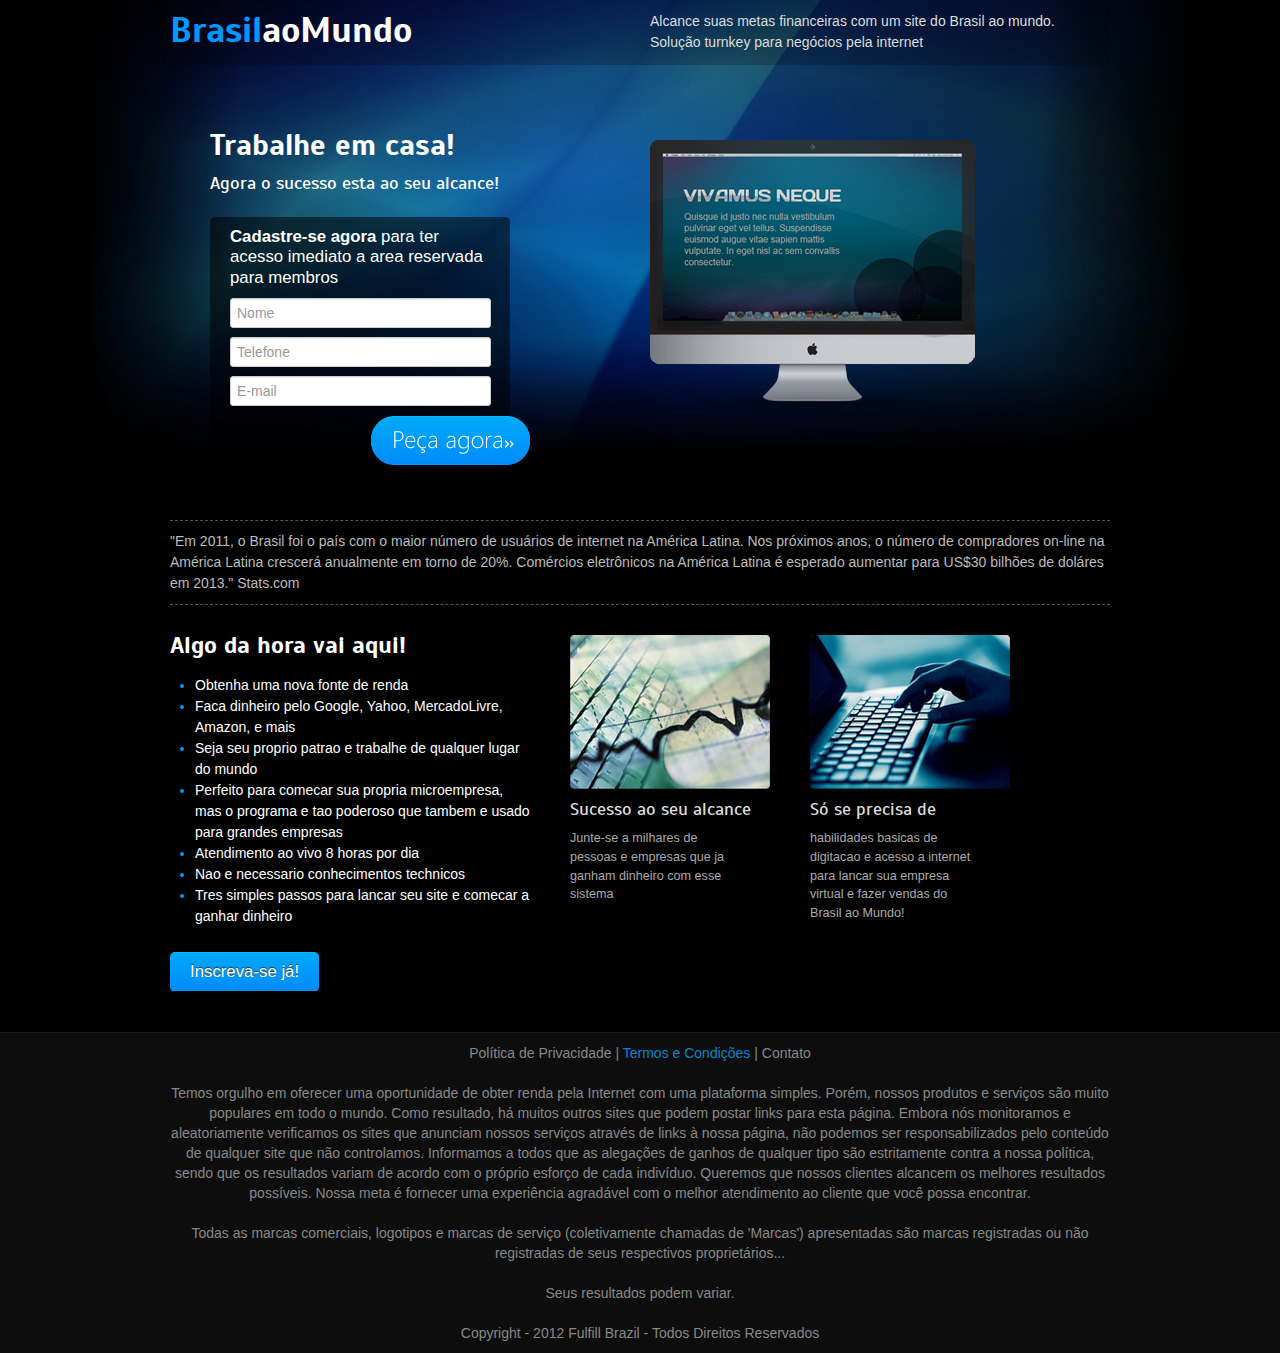
<file: index.html>
<!DOCTYPE html>
<html lang="pt-BR">
   <head>
      <meta http-equiv="Content-Type" content="text/html;charset=UTF-8" />
      <title>Brasil ao Mundo</title>
      <meta name="viewport" content="width=device-width">
      <link rel="stylesheet" type="text/css" href="css/reset.css"/>
      <link rel="stylesheet" type="text/css" href="css/bootstrap.css"/>
      <link rel="stylesheet" href="css/style.css">
      
      <!-- Le HTML5 shim, for IE6-8 support of HTML5 elements -->
      <!--[if lt IE 9]>
         <script src="http://html5shim.googlecode.com/svn/trunk/html5.js"></script>
      <![endif]-->
   </head>
   <body>
      <div class="container">
         <div class="row semitransBlack20" id="header">
            <div class="span6" id="headerLeft"><h1>Brasil<span>aoMundo</span></h1></div>
            <div class="span6" id="headerRight"><p>Alcance suas metas financeiras com um site do Brasil ao mundo.<br/>Solução turnkey para negócios pela internet</p></div>
         </div>
         
         <div class="row" id="billboard">
            <div class="span4" id="billboardLeft">
               <h2>Trabalhe em casa!</h2>
               <p>Agora o sucesso esta ao seu alcance!</p>
               <div class="semitransBlack50">
                  <p><strong>Cadastre-se agora</strong> para ter acesso imediato a area reservada para membros</p>
                  <form>
                     <input type="text" name="nome" placeholder="Nome"/>
                     <input type="text" name="telefone" placeholder="Telefone"/>
                     <input type="text" name="email" placeholder="E-mail"/>
                  </form>
                  <a href="#"><img src="img/button-go.png" alt="Cadastre-se Ja"/></a>
               </div>
            </div>
            <div class="span6 offset1" id="billboardRight">
               <img src="img/computer-icon.png" alt="Cadastre-se Agora"/>
            </div>
         </div>
         
         <div class="row">
            <div class="span12 slilderRule">
               <p>"Em 2011, o Brasil foi o país com o maior número de usuários de internet na América Latina. Nos próximos anos, o número de compradores on-line na América Latina crescerá anualmente em torno de 20%. Comércios eletrônicos na América Latina é esperado aumentar para US$30 bilhões de doláres em 2013." Stats.com</p>
            </div>
         </div>
         
         <div class="row" id="content">
            <div class="span5">
               <h3>Algo da hora vai aqui!</h3>
               <ul class="listBlue">
                  <li><span>Obtenha uma nova fonte de renda</span></li>
                  <li><span>Faca dinheiro pelo Google, Yahoo, MercadoLivre, Amazon, e mais</span></li>
                  <li><span>Seja seu proprio patrao e trabalhe de qualquer lugar do mundo</span></li>
                  <li><span>Perfeito para comecar sua propria microempresa, mas o programa e tao poderoso que tambem e usado para grandes empresas</span></li>
                  <li><span>Atendimento ao vivo 8 horas por dia</span></li>
                  <li><span>Nao e necessario conhecimentos technicos</span></li>
                  <li><span>Tres simples passos para lancar seu site e comecar a ganhar dinheiro</span></li>
               </ul>
               
               <a href="#" class="buttonBlue">Inscreva-se já!</a>
            </div>
            
            <div class="span3 miniThumbnail">
               <img src="img/thumbnail01.jpg" alt="Brasil ao Mundo"/>
               <h4>Sucesso ao seu alcance</h4>
               <p>Junte-se a milhares de pessoas e empresas que ja ganham dinheiro com esse sistema</p>
            </div>
            
            <div class="span3 miniThumbnail">
               <img src="img/thumbnail02.jpg" alt="Brasil ao Mundo"/>
               <h4>Só se precisa de</h4>
               <p>habilidades basicas de digitacao e acesso a internet para lancar sua empresa virtual e fazer vendas do Brasil ao Mundo!</p>
            </div>
         </div>
         
      </div>
      
      <div id="footer">
         <div class="container">
            <div class="row">
               <div class="span12 centerAlign">
                  <p>Política de Privacidade | <a href="#" id="launcherAnchor">Termos e Condições</a> | Contato</p>
                  <p>Temos orgulho em oferecer uma oportunidade de obter renda pela Internet com uma plataforma simples. Porém, nossos produtos e serviços são muito populares em todo o mundo. Como resultado, há muitos outros sites que podem postar links para esta página. Embora nós monitoramos e aleatoriamente verificamos os sites que anunciam nossos serviços através de links à nossa página, não podemos ser responsabilizados pelo conteúdo de qualquer site que não controlamos. Informamos a todos que as alegações de ganhos de qualquer tipo são estritamente contra a nossa política, sendo que os resultados variam de acordo com o próprio esforço de cada indivíduo. Queremos que nossos clientes alcancem os melhores resultados possíveis. Nossa meta é fornecer uma experiência agradável com o melhor atendimento ao cliente que você possa encontrar.</p>
                  <p>Todas as marcas comerciais, logotipos e marcas de serviço (coletivamente chamadas de 'Marcas') apresentadas são marcas registradas ou não registradas de seus respectivos proprietários...</p>
                  <p>Seus resultados podem variar.</p>
                  <p>Copyright - 2012 Fulfill Brazil - Todos Direitos Reservados</p>
               </div>
            </div>
         </div>
      </div>
      
      <script src="js/jquery.min.js"></script>
      <script>
         // ---------------------------------------------------
         // 
         // ---------------------------------------------------
         function createLauncher(url) {
            var launcher = document.createElement("div");
            var shell    = document.createElement("div");
            var frame    = document.createElement("iframe");
            var closer   = document.createElement("p")
            
            launcher.className = "launcherBackground";
            frame.src = url;
            closer.innerText = "FECHAR";
            
            shell.appendChild(frame);
            shell.appendChild(closer);
            launcher.appendChild(shell);
            
            return launcher;
         }
         
         // ---------------------------------------------------
         // 
         // ---------------------------------------------------
         function setCookie(key, val, daysToExp) {
            if (typeof daysToExp == "undefined")
               daysToExp = 30;
            
            var date = new Date();
            date.setDate(date.getDate() + daysToExp);
            var exp = date.toGMTString();

            document.cookie = (key + "=" + val + ";expires=" + exp);
         }
         
         // ---------------------------------------------------
         // 
         // ---------------------------------------------------
         function deleteCookie(key) {
            return setCookie(key, "", -1);
         }

         // ---------------------------------------------------
         // 
         // ---------------------------------------------------
         function getCookie(key) {
            if (typeof document.cookie == "undefined")
               return false;

            var cookie = document.cookie.split(";");
            for (var i = 0, len = cookie.length; i < len; i++) {
               if (cookie[i].indexOf(key) == 0 || cookie[i].indexOf(key) == 1) {
                  var c = cookie[i].split("=");
                  return c[1];
               }
            }
            
            return false;
         }
         
         // ---------------------------------------------------
         // 
         // ---------------------------------------------------
         function assignPage() {
            var pages = ["one", "two", "three", "four"];
            var choice = parseInt(Math.random() * pages.length);
            return pages[choice];
         }

         // ---------------------------------------------------
         // Main
         // ---------------------------------------------------
         (function(){
            $("#launcherAnchor").live("click", function(){
               $(".launcherBackground").remove();
               $("body").append(createLauncher("termos-condicoes.html"));
               return false;
            });
            
            $(".launcherBackground p").live("click", function(){
               $(".launcherBackground").remove();
               return false;
            });
            
            // Assign a page if one not assigned
            if (!getCookie("__pa"))
               setCookie("__pa", assignPage());
         })();
      </script>
   </body>
</html>
</file>
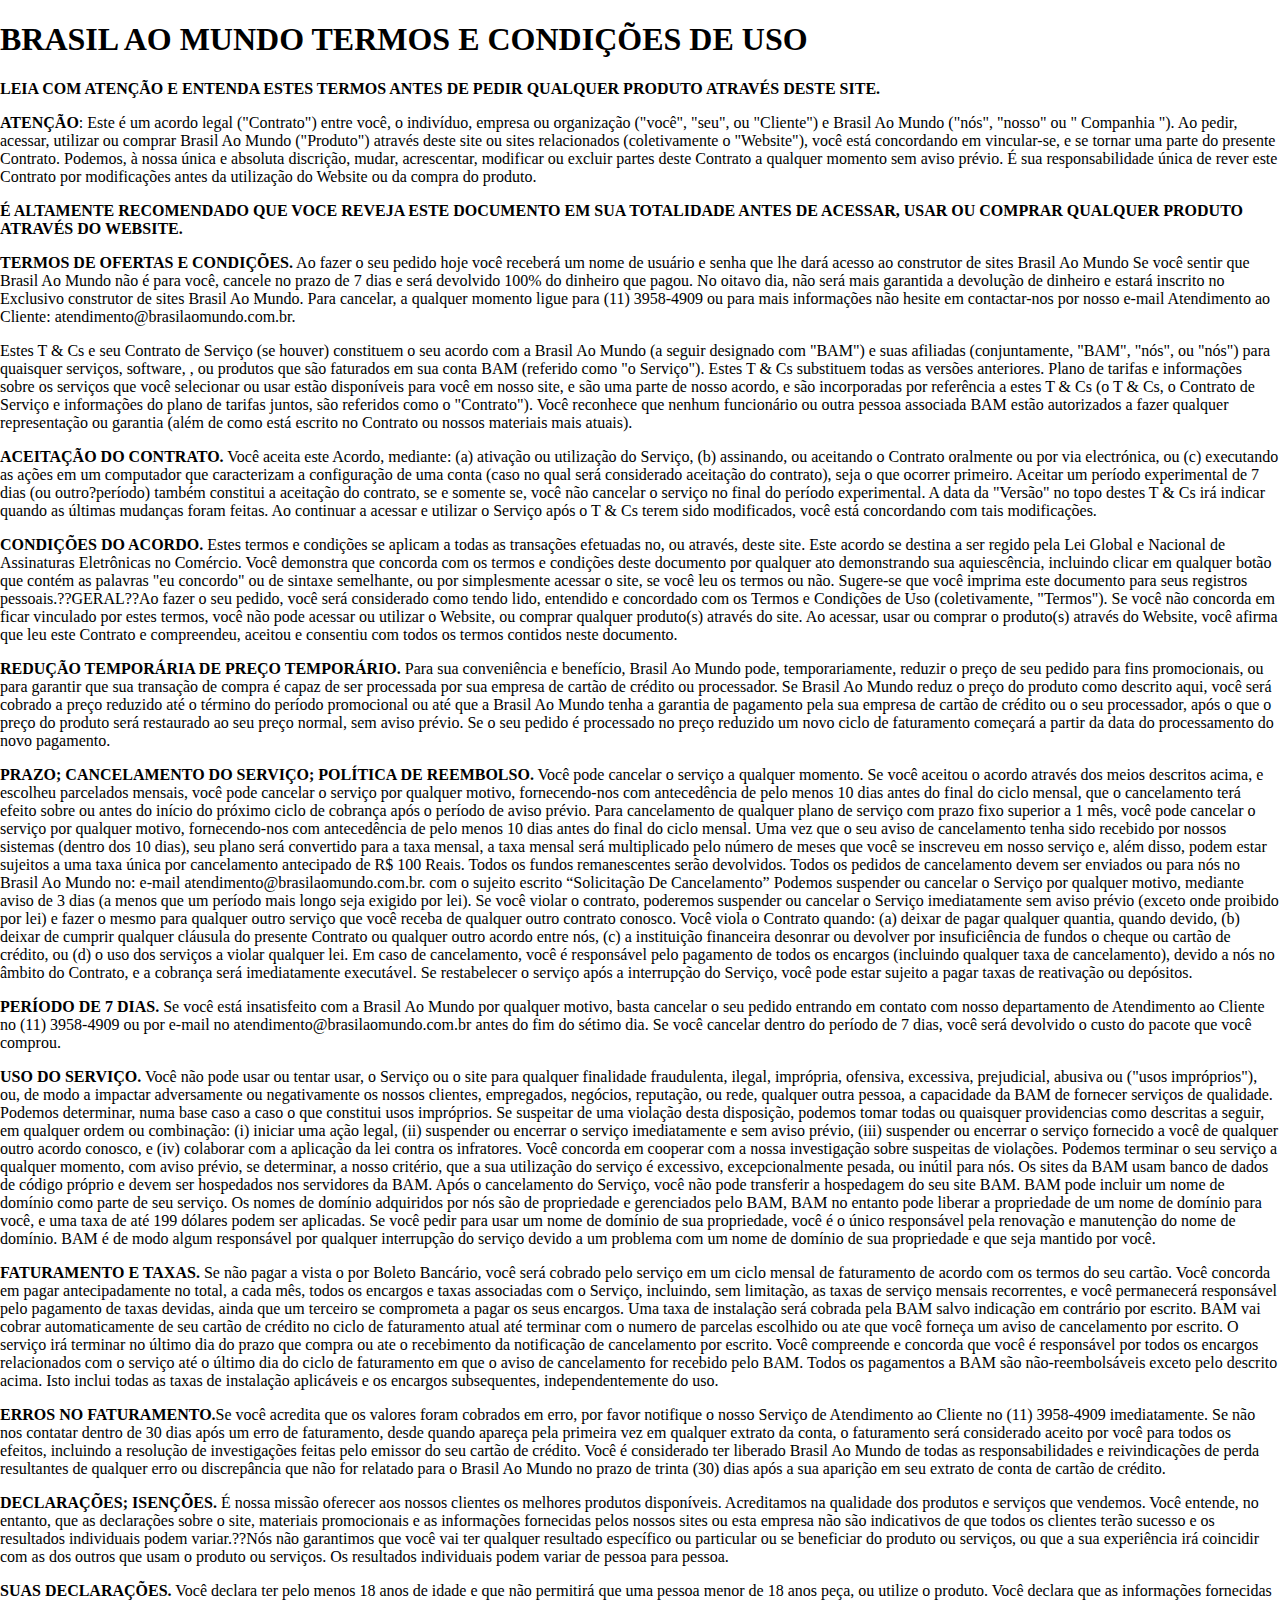
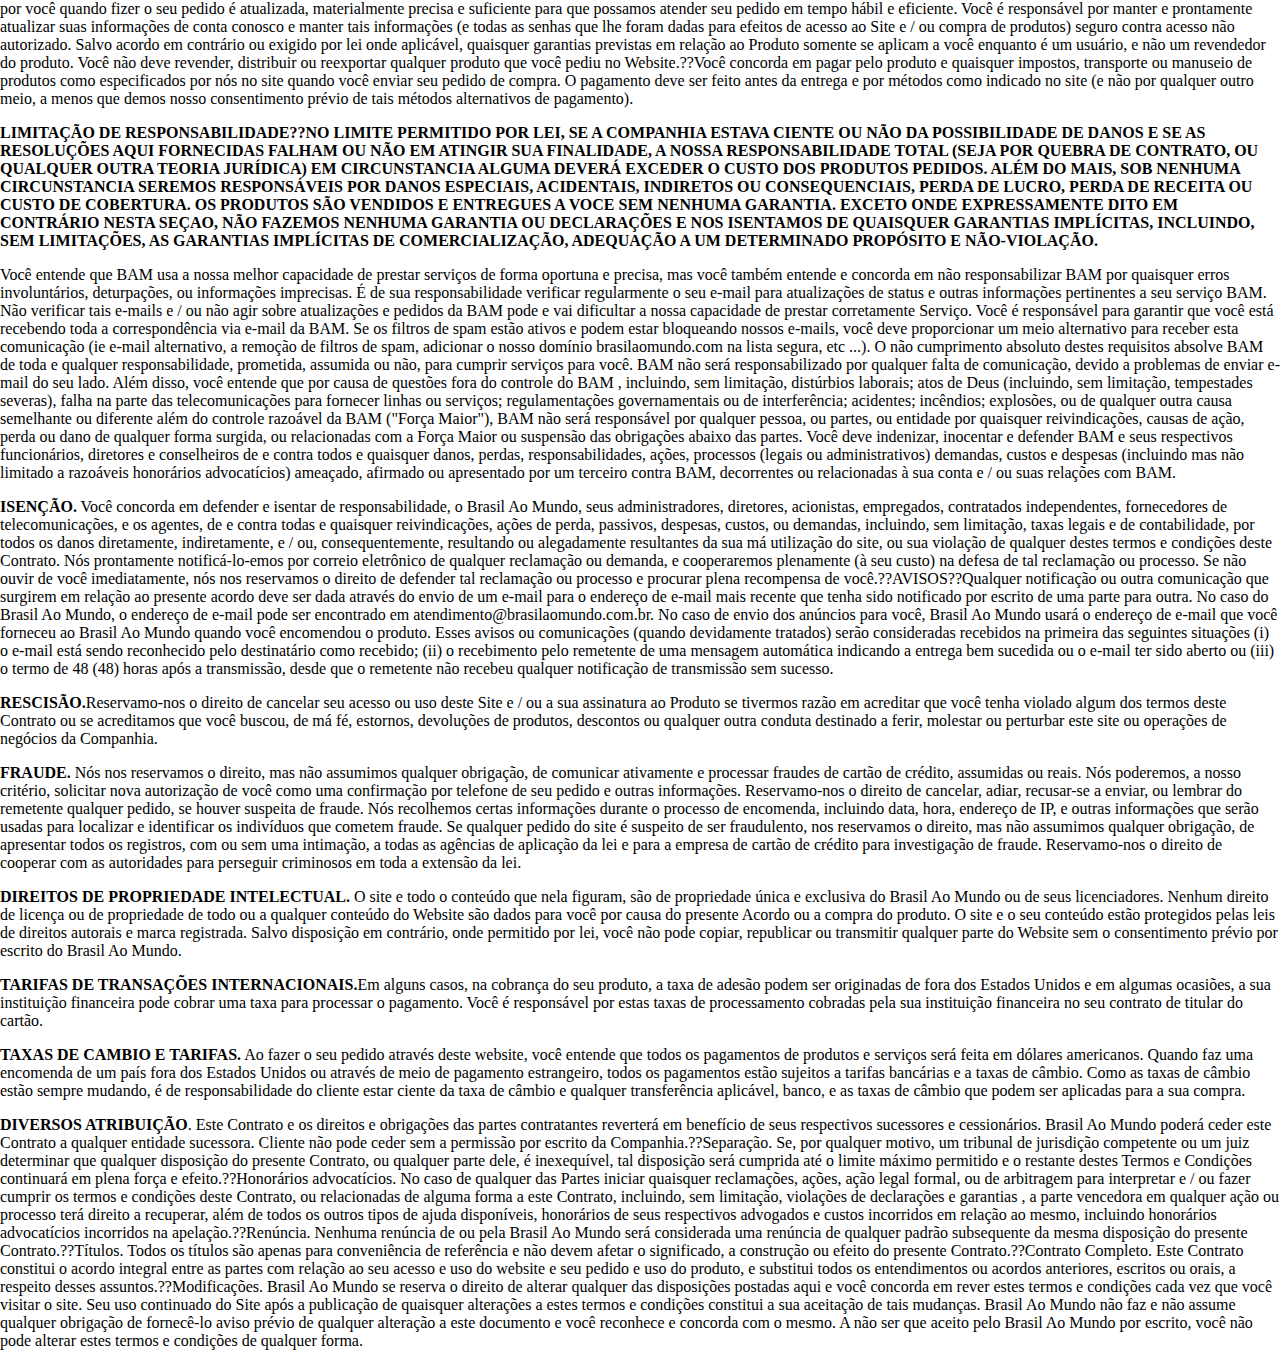
<file: termos-condicoes.html>
<!DOCTYPE html>
<html lang="pt-BR">
   <head>
      <meta http-equiv="Content-Type" content="text/html;charset=UTF-8" />
      <title>Termos e Condicoes</title>
      <style>
         body { margin: 0; padding: 0; background: #fff; }
      </style>
   </head>
<body>
   <h1>BRASIL AO MUNDO TERMOS E CONDIÇÕES DE USO</h1>
   <p><strong>LEIA COM ATENÇÃO E ENTENDA ESTES TERMOS ANTES DE PEDIR QUALQUER PRODUTO ATRAVÉS DESTE SITE.</strong></p>
   <p><strong>ATENÇÃO</strong>: Este é um acordo legal ("Contrato") entre você, o indivíduo, empresa ou organização ("você", "seu", ou "Cliente") e Brasil Ao Mundo ("nós", "nosso" ou " Companhia "). Ao pedir, acessar, utilizar ou comprar Brasil Ao Mundo ("Produto") através deste site ou sites relacionados (coletivamente o "Website"), você está concordando em vincular-se, e  se tornar uma parte do presente Contrato.  Podemos, à nossa única e absoluta discrição, mudar, acrescentar, modificar ou excluir partes deste Contrato a qualquer momento sem aviso prévio. É sua responsabilidade única de rever este Contrato por modificações antes da utilização do Website ou da compra do produto.</p>
   <p><strong>É ALTAMENTE RECOMENDADO QUE VOCE REVEJA ESTE DOCUMENTO EM SUA TOTALIDADE ANTES DE ACESSAR, USAR OU COMPRAR QUALQUER PRODUTO ATRAVÉS DO WEBSITE.</strong></p>
   <p><strong>TERMOS DE OFERTAS E CONDIÇÕES.</strong> Ao fazer o seu pedido hoje você receberá um nome de usuário e senha que lhe dará acesso ao  construtor de sites Brasil Ao Mundo Se você sentir que Brasil Ao Mundo não é para você, cancele no prazo de 7 dias e será devolvido 100% do dinheiro que pagou. No oitavo dia, não será mais garantida a devolução de dinheiro e estará inscrito no Exclusivo construtor de sites Brasil Ao Mundo. Para cancelar, a qualquer momento ligue para (11) 3958-4909 ou para mais informações não hesite em contactar-nos por nosso e-mail Atendimento ao Cliente: atendimento@brasilaomundo.com.br.</p>
   <p>Estes T &amp; Cs e seu Contrato de Serviço (se houver) constituem o seu acordo com a Brasil Ao Mundo (a seguir designado com  "BAM") e suas afiliadas (conjuntamente, "BAM", "nós", ou "nós") para quaisquer serviços, software, , ou produtos que são faturados em sua conta BAM (referido como "o Serviço"). Estes T &amp; Cs substituem todas as versões anteriores. Plano de tarifas e informações sobre os serviços que você selecionar ou usar estão disponíveis para você em nosso site, e são uma parte de nosso acordo, e são incorporadas por referência a estes T &amp; Cs (o T &amp; Cs, o Contrato de Serviço e informações do plano de tarifas juntos, são referidos como o "Contrato"). Você reconhece que nenhum funcionário ou outra pessoa associada BAM estão autorizados a fazer qualquer representação ou garantia (além de como está escrito no Contrato ou nossos materiais mais atuais).</p>
   <p><strong>ACEITAÇÃO DO CONTRATO.</strong> Você aceita este Acordo, mediante: (a) ativação ou utilização do Serviço, (b) assinando, ou aceitando o Contrato oralmente ou por via electrónica, ou (c) executando as ações em um computador que caracterizam a configuração de uma conta (caso no qual será considerado aceitação do contrato), seja o que ocorrer primeiro. Aceitar um período experimental de 7 dias (ou outro?período) também constitui a aceitação do contrato, se e somente se, você não cancelar o serviço no final do período experimental.  A data da "Versão" no topo destes T &amp; Cs irá indicar quando as últimas mudanças foram feitas. Ao continuar a acessar e utilizar o Serviço após o T &amp; Cs terem sido modificados, você está concordando com tais modificações.</p>
   <p><strong>CONDIÇÕES DO ACORDO.</strong> Estes termos e condições se aplicam a todas as transações efetuadas no, ou através, deste site. Este acordo se destina a ser regido pela Lei Global e Nacional de Assinaturas Eletrônicas no Comércio. Você demonstra que concorda com os termos e condições deste documento por qualquer ato demonstrando sua aquiescência, incluindo clicar em qualquer botão que contém as palavras "eu concordo" ou de sintaxe semelhante, ou por simplesmente acessar o site, se você leu os termos ou não. Sugere-se que você imprima este documento para seus registros pessoais.??GERAL??Ao fazer o seu pedido, você será considerado como tendo lido, entendido e concordado com os Termos e Condições de Uso (coletivamente, "Termos"). Se você não concorda em ficar vinculado por estes termos, você não pode acessar ou utilizar o Website, ou comprar qualquer produto(s) através do site. Ao acessar, usar ou comprar o produto(s) através do Website, você afirma que leu este Contrato e compreendeu, aceitou e consentiu com todos os termos contidos neste documento.</p>
   <p><strong>REDUÇÃO TEMPORÁRIA DE PREÇO TEMPORÁRIO.</strong> Para sua conveniência e benefício, Brasil Ao Mundo pode, temporariamente, reduzir o preço de seu pedido para fins promocionais, ou para garantir que sua transação de compra é capaz de ser processada por sua empresa de cartão de crédito ou processador. Se Brasil Ao Mundo reduz o preço do produto como descrito aqui, você será cobrado a preço reduzido até o término do período promocional ou até que a  Brasil Ao Mundo tenha a garantia de pagamento pela sua empresa de cartão de crédito ou o seu processador, após o que o preço do produto será restaurado ao seu preço normal, sem aviso prévio. Se o seu pedido é processado no preço reduzido um novo ciclo de faturamento começará a partir da data do processamento do novo pagamento.</p>
   <p><strong>PRAZO; CANCELAMENTO DO SERVIÇO; POLÍTICA DE REEMBOLSO.</strong> Você pode cancelar o serviço a qualquer momento. Se você aceitou o acordo através dos meios descritos acima, e escolheu parcelados mensais, você pode cancelar o serviço por qualquer motivo, fornecendo-nos com antecedência de pelo menos 10 dias antes do final do ciclo mensal, que o cancelamento terá efeito sobre ou antes do início do próximo ciclo de cobrança após o período de aviso prévio. Para cancelamento de qualquer plano de serviço com prazo fixo superior a 1 mês, você pode cancelar o serviço por qualquer motivo, fornecendo-nos com antecedência de pelo menos 10 dias antes do final do ciclo mensal. Uma vez que o seu aviso de cancelamento tenha sido recebido por nossos sistemas (dentro dos 10 dias), seu plano será convertido para a taxa mensal, a taxa mensal será multiplicado pelo número de meses que você se inscreveu em nosso serviço e, além disso, podem estar sujeitos a uma taxa única por cancelamento antecipado de R$ 100 Reais. Todos os fundos remanescentes serão devolvidos. Todos os pedidos de cancelamento devem ser enviados ou para nós no Brasil Ao Mundo no: e-mail atendimento@brasilaomundo.com.br. com o sujeito escrito “Solicitação De Cancelamento” Podemos suspender ou cancelar o Serviço por qualquer motivo, mediante aviso de 3 dias (a menos que um período mais longo seja exigido por lei). Se você violar o contrato, poderemos suspender ou cancelar o Serviço imediatamente sem aviso prévio (exceto onde proibido por lei) e fazer o mesmo para qualquer outro serviço que você receba de qualquer outro contrato conosco. Você viola o Contrato quando: (a) deixar de pagar qualquer quantia, quando devido, (b) deixar de cumprir qualquer cláusula do presente Contrato ou qualquer outro acordo entre nós, (c) a instituição financeira desonrar ou devolver por insuficiência de fundos o cheque ou cartão de crédito, ou (d) o uso dos serviços a violar qualquer lei. Em caso de cancelamento, você é responsável pelo pagamento de todos os encargos (incluindo qualquer taxa de cancelamento), devido a nós no âmbito do Contrato, e a cobrança será imediatamente executável. Se restabelecer o serviço após a interrupção do Serviço, você pode estar sujeito a pagar taxas de reativação ou depósitos.</p>
   <p><strong>PERÍODO DE 7 DIAS.</strong> Se você está insatisfeito com a Brasil Ao Mundo por qualquer motivo, basta cancelar o seu pedido entrando em contato com nosso departamento de Atendimento ao Cliente no (11) 3958-4909 ou por e-mail no atendimento@brasilaomundo.com.br antes do fim do sétimo dia. Se você cancelar dentro do período de 7 dias,  você será devolvido o custo do pacote que você comprou.</p>
   <p><strong>USO DO SERVIÇO.</strong> Você não pode usar ou tentar usar, o Serviço ou o site para qualquer finalidade fraudulenta, ilegal, imprópria, ofensiva, excessiva, prejudicial, abusiva ou ("usos impróprios"), ou, de modo a impactar adversamente ou negativamente os nossos clientes, empregados, negócios, reputação, ou rede, qualquer outra pessoa, a capacidade da BAM de fornecer serviços de qualidade. Podemos determinar, numa base caso a caso o que constitui usos impróprios. Se suspeitar de uma violação desta disposição, podemos tomar todas ou quaisquer providencias como descritas a seguir, em qualquer ordem ou combinação: (i) iniciar uma ação legal, (ii) suspender ou encerrar o serviço imediatamente e sem aviso prévio, (iii) suspender ou encerrar o serviço fornecido a você de qualquer outro acordo conosco, e (iv) colaborar com a aplicação da lei contra os infratores. Você concorda em cooperar com a nossa investigação sobre suspeitas de violações. Podemos terminar o seu serviço a qualquer momento, com aviso prévio, se determinar, a nosso critério, que a sua utilização do serviço é excessivo, excepcionalmente pesada, ou inútil para nós.  Os sites da BAM usam banco de dados de código próprio e devem ser hospedados nos servidores da BAM. Após o cancelamento do Serviço, você não pode transferir a hospedagem do seu site BAM. BAM pode incluir um nome de domínio como parte de seu serviço. Os nomes de domínio adquiridos por nós são de propriedade e gerenciados pelo BAM, BAM no entanto pode liberar a propriedade de um nome de domínio para você, e uma taxa de até 199 dólares podem ser aplicadas. Se você pedir para usar um nome de domínio de sua propriedade, você é o único responsável pela renovação e manutenção do nome de domínio. BAM é de modo algum responsável por qualquer interrupção do serviço devido a um problema com um nome de domínio de sua propriedade e que seja mantido por você.</p>
   <p><strong>FATURAMENTO E TAXAS.</strong> Se não pagar a vista o por Boleto Bancário, você será cobrado pelo serviço em um ciclo mensal de faturamento de acordo com os termos do seu cartão. Você concorda em pagar antecipadamente no total, a cada mês, todos os encargos e taxas associadas com o Serviço, incluindo, sem limitação, as taxas de serviço mensais recorrentes, e você permanecerá responsável pelo pagamento de taxas devidas, ainda que um terceiro se comprometa a pagar os seus encargos. Uma taxa de instalação será cobrada pela BAM salvo indicação em contrário por escrito. BAM vai cobrar automaticamente de seu cartão de crédito no ciclo de faturamento atual até terminar com o numero de parcelas escolhido ou ate que você forneça um aviso de cancelamento por escrito. O serviço irá terminar no último dia do prazo que compra ou ate o recebimento da notificação de cancelamento por escrito. Você compreende e concorda que você é responsável por todos os encargos relacionados com o serviço até o último dia do ciclo de faturamento em que o aviso de cancelamento for recebido pelo BAM. Todos os pagamentos a BAM são não-reembolsáveis exceto pelo descrito acima. Isto inclui todas as taxas de instalação aplicáveis e os encargos subsequentes, independentemente do uso.</p>
   <p><strong>ERROS NO FATURAMENTO.</strong>Se você acredita que os valores foram cobrados em erro, por favor notifique o nosso Serviço de Atendimento ao Cliente no (11) 3958-4909 imediatamente. Se não nos contatar dentro de 30 dias após um erro de faturamento, desde quando apareça pela primeira vez em qualquer extrato da conta, o faturamento será considerado aceito por você para todos os efeitos, incluindo a resolução de investigações feitas pelo emissor do seu cartão de crédito. Você é considerado ter liberado Brasil Ao Mundo de todas as responsabilidades e reivindicações de perda resultantes de qualquer erro ou discrepância que não for relatado para o Brasil Ao Mundo no prazo de trinta (30) dias após a sua aparição em seu extrato de conta de cartão de crédito.</p>
   <p><strong>DECLARAÇÕES; ISENÇÕES.</strong> É nossa missão oferecer aos nossos clientes os melhores produtos disponíveis. Acreditamos na qualidade dos produtos e serviços que vendemos. Você entende, no entanto, que as declarações sobre o site, materiais promocionais e as informações fornecidas pelos nossos sites ou esta empresa não são indicativos de que todos os clientes terão sucesso e os resultados individuais podem variar.??Nós não garantimos que você vai ter qualquer resultado específico ou particular ou se beneficiar do produto ou serviços, ou que a sua experiência irá coincidir com as dos outros que usam o produto ou serviços. Os resultados individuais podem variar de pessoa para pessoa.</p>
   <p><strong>SUAS DECLARAÇÕES.</strong> Você declara ter pelo menos 18 anos de idade e que não permitirá que uma pessoa menor de 18 anos peça, ou utilize o produto. Você declara que as informações fornecidas por você quando fizer o seu pedido é atualizada, materialmente precisa e suficiente para que possamos atender seu pedido em tempo hábil e eficiente. Você é responsável por manter e prontamente atualizar suas informações de conta conosco e manter tais informações (e todas as senhas que lhe foram dadas para efeitos de acesso ao Site e / ou compra de produtos) seguro contra acesso não autorizado. Salvo acordo em contrário ou exigido por lei onde aplicável, quaisquer garantias previstas em relação ao Produto somente se aplicam a você enquanto é um usuário, e não um revendedor do produto. Você não deve revender, distribuir ou reexportar qualquer produto que você pediu no Website.??Você concorda em pagar pelo produto e quaisquer impostos, transporte ou manuseio de produtos como especificados por nós no site quando você enviar seu pedido de compra. O pagamento deve ser feito antes da entrega e por métodos como indicado no site (e não por qualquer outro meio, a menos que demos nosso consentimento prévio de tais métodos alternativos de pagamento).</p>
   <p><strong>LIMITAÇÃO DE RESPONSABILIDADE??NO LIMITE PERMITIDO POR LEI, SE A COMPANHIA ESTAVA CIENTE OU NÃO  DA POSSIBILIDADE DE DANOS E SE AS RESOLUÇÕES AQUI FORNECIDAS FALHAM OU NÃO EM ATINGIR SUA FINALIDADE,  A NOSSA RESPONSABILIDADE TOTAL (SEJA POR QUEBRA DE CONTRATO, OU QUALQUER OUTRA TEORIA JURÍDICA) EM CIRCUNSTANCIA ALGUMA DEVERÁ EXCEDER O CUSTO DOS PRODUTOS PEDIDOS.  ALÉM DO MAIS, SOB NENHUMA CIRCUNSTANCIA SEREMOS RESPONSÁVEIS POR DANOS ESPECIAIS, ACIDENTAIS, INDIRETOS OU CONSEQUENCIAIS, PERDA DE LUCRO, PERDA DE RECEITA OU CUSTO DE COBERTURA.  OS PRODUTOS SÃO VENDIDOS E ENTREGUES A VOCE SEM NENHUMA GARANTIA.  EXCETO ONDE EXPRESSAMENTE DITO EM CONTRÁRIO NESTA SEÇAO, NÃO FAZEMOS NENHUMA GARANTIA OU DECLARAÇÕES E NOS ISENTAMOS DE QUAISQUER GARANTIAS IMPLÍCITAS, INCLUINDO, SEM LIMITAÇÕES, AS GARANTIAS IMPLÍCITAS DE COMERCIALIZAÇÃO, ADEQUAÇÃO A UM DETERMINADO PROPÓSITO E NÃO-VIOLAÇÃO.</strong></p>
   <p>Você entende que BAM usa a nossa melhor capacidade de prestar serviços de forma oportuna e precisa, mas você também entende e concorda em não responsabilizar BAM por quaisquer erros involuntários, deturpações, ou informações imprecisas. É de sua responsabilidade verificar regularmente o seu e-mail para atualizações de status e outras informações pertinentes a seu serviço BAM. Não verificar tais e-mails e / ou não agir sobre atualizações e pedidos da BAM pode e vai dificultar a nossa capacidade de prestar corretamente Serviço. Você é responsável para garantir que você está recebendo toda a correspondência via e-mail da BAM. Se os filtros de spam estão ativos e podem estar bloqueando nossos e-mails, você deve proporcionar um meio alternativo para receber esta comunicação (ie e-mail alternativo, a remoção de filtros de spam, adicionar o nosso domínio brasilaomundo.com  na lista segura, etc ...). O não cumprimento absoluto destes requisitos absolve BAM de toda e qualquer responsabilidade, prometida, assumida ou não, para cumprir serviços para você. BAM não será responsabilizado por qualquer falta de comunicação, devido a problemas de enviar e-mail do seu lado. Além disso, você entende que por causa de questões fora do controle do BAM , incluindo, sem limitação, distúrbios laborais; atos de Deus (incluindo, sem limitação, tempestades severas), falha na parte das telecomunicações para fornecer linhas ou serviços; regulamentações governamentais ou de interferência; acidentes; incêndios; explosões, ou de qualquer outra causa semelhante ou diferente além do controle razoável da BAM ("Força Maior"), BAM não será responsável por qualquer pessoa, ou partes, ou entidade por quaisquer reivindicações, causas de ação, perda ou dano de qualquer forma surgida, ou relacionadas com a Força Maior ou suspensão das obrigações abaixo das partes. Você deve indenizar, inocentar e defender BAM e seus respectivos funcionários, diretores e conselheiros de e contra todos e quaisquer danos, perdas, responsabilidades, ações, processos (legais ou administrativos) demandas, custos e despesas (incluindo mas não limitado a razoáveis honorários advocatícios) ameaçado, afirmado ou apresentado por um terceiro contra BAM, decorrentes ou relacionadas à sua conta e / ou suas relações com BAM.</p>
   <p><strong>ISENÇÃO.</strong> Você concorda em defender e isentar de responsabilidade, o Brasil Ao Mundo, seus administradores, diretores, acionistas, empregados, contratados independentes, fornecedores de telecomunicações, e os agentes, de e contra todas e quaisquer reivindicações, ações de perda, passivos, despesas, custos, ou demandas, incluindo, sem limitação, taxas legais e de contabilidade, por todos os danos diretamente, indiretamente, e / ou, consequentemente, resultando ou alegadamente resultantes da sua má utilização do site, ou sua violação de qualquer destes termos e condições deste Contrato. Nós prontamente notificá-lo-emos por correio eletrônico de qualquer reclamação ou demanda, e cooperaremos plenamente (à seu custo) na defesa de tal reclamação ou processo. Se não ouvir de você imediatamente, nós nos reservamos o direito de defender tal reclamação ou processo e procurar plena recompensa de você.??AVISOS??Qualquer notificação ou outra comunicação que surgirem em relação ao presente acordo deve ser dada através do envio de um e-mail para o endereço de e-mail mais recente que tenha sido notificado por escrito de uma parte para outra. No caso do Brasil Ao Mundo, o endereço de e-mail pode ser encontrado em atendimento@brasilaomundo.com.br. No caso de envio dos anúncios para você, Brasil Ao Mundo usará o endereço de e-mail que você forneceu ao Brasil Ao Mundo quando você encomendou o produto. Esses avisos ou comunicações (quando devidamente tratados) serão consideradas recebidos na primeira das seguintes situações (i) o e-mail está sendo reconhecido pelo destinatário como recebido; (ii) o recebimento pelo remetente de uma mensagem automática indicando a entrega bem sucedida ou o e-mail ter sido aberto ou (iii) o termo de 48 (48) horas após a transmissão, desde que o remetente não recebeu qualquer notificação de transmissão sem sucesso.</p>
   <p><strong>RESCISÃO.</strong>Reservamo-nos o direito de cancelar seu acesso ou uso deste Site e / ou a sua assinatura ao Produto se tivermos razão em acreditar que você tenha violado algum dos termos deste Contrato ou se acreditamos que você buscou, de má fé, estornos, devoluções de produtos, descontos ou qualquer outra conduta destinado a ferir, molestar ou perturbar este site ou operações de negócios da Companhia.</p>
   <p><strong>FRAUDE.</strong> Nós nos reservamos o direito, mas não assumimos qualquer obrigação, de comunicar ativamente e processar fraudes de cartão de crédito, assumidas ou reais. Nós poderemos, a nosso critério, solicitar nova autorização de você como uma confirmação por telefone de seu pedido e outras informações. Reservamo-nos o direito de cancelar, adiar, recusar-se a enviar, ou lembrar do remetente qualquer pedido, se houver suspeita de fraude. Nós recolhemos certas informações durante o processo de encomenda, incluindo data, hora, endereço de IP, e outras informações que serão usadas para localizar e identificar os indivíduos que cometem fraude. Se qualquer pedido do site é suspeito de ser fraudulento, nos reservamos o direito, mas não assumimos qualquer obrigação, de apresentar todos os registros, com ou sem uma intimação, a todas as agências de aplicação da lei e para a empresa de cartão de crédito para investigação de fraude. Reservamo-nos o direito de cooperar com as autoridades para perseguir criminosos em toda a extensão da lei.</p>
   <p><strong>DIREITOS DE PROPRIEDADE INTELECTUAL.</strong> O site e todo o conteúdo que nela figuram, são de propriedade única e exclusiva do Brasil Ao Mundo ou de seus licenciadores. Nenhum direito de licença ou de propriedade de todo ou a qualquer conteúdo do Website são dados para você por causa do presente Acordo ou a compra do produto. O site e o seu conteúdo estão protegidos pelas leis de direitos autorais e marca registrada. Salvo disposição em contrário, onde permitido por lei, você não pode copiar, republicar ou transmitir qualquer parte do Website sem o consentimento prévio por escrito do Brasil Ao Mundo.</p>
   <p><strong>TARIFAS DE TRANSAÇÕES INTERNACIONAIS.</strong>Em alguns casos, na cobrança do seu produto, a taxa de adesão podem ser originadas de fora dos Estados Unidos e em algumas ocasiões, a sua instituição financeira pode cobrar uma taxa para processar o pagamento. Você é responsável por estas taxas de processamento cobradas pela sua instituição financeira no seu contrato de titular do cartão.</p>
   <p><strong>TAXAS DE CAMBIO E TARIFAS.</strong> Ao fazer o seu pedido através deste website, você entende que todos os pagamentos de produtos e serviços será feita em dólares americanos. Quando faz uma encomenda de um país fora dos Estados Unidos ou através de meio de pagamento estrangeiro, todos os pagamentos estão sujeitos a tarifas bancárias e a taxas de câmbio. Como as taxas de câmbio estão sempre mudando, é de responsabilidade do cliente estar ciente da taxa de câmbio e qualquer transferência aplicável, banco, e as taxas de câmbio que podem ser aplicadas para a sua compra.</p>
   <p><strong>DIVERSOS ATRIBUIÇÃO</strong>. Este Contrato e os direitos e obrigações das partes contratantes reverterá em benefício de seus respectivos sucessores e cessionários. Brasil Ao Mundo poderá ceder este Contrato a qualquer entidade sucessora. Cliente não pode ceder sem a permissão por escrito da Companhia.??Separação. Se, por qualquer motivo, um tribunal de jurisdição competente ou um juiz determinar que qualquer disposição do presente Contrato, ou qualquer parte dele, é inexequível, tal disposição será cumprida até o limite máximo permitido e o restante destes Termos e Condições continuará em plena força e efeito.??Honorários advocatícios. No caso de qualquer das Partes iniciar quaisquer reclamações, ações, ação legal formal, ou de arbitragem para interpretar e / ou fazer cumprir os termos e condições deste Contrato, ou relacionadas de alguma forma a este Contrato, incluindo, sem limitação, violações de declarações e garantias , a parte vencedora em qualquer ação ou processo terá direito a recuperar, além de todos os outros tipos de ajuda disponíveis, honorários de seus respectivos advogados e custos incorridos em relação ao mesmo, incluindo honorários advocatícios incorridos na apelação.??Renúncia. Nenhuma renúncia de ou pela Brasil Ao Mundo será considerada uma renúncia de qualquer padrão subsequente da mesma disposição do presente Contrato.??Títulos. Todos os títulos são apenas para conveniência de referência e não devem afetar o significado, a construção ou efeito do presente Contrato.??Contrato Completo. Este Contrato constitui o acordo integral entre as partes com relação ao seu acesso e uso do website e seu pedido e uso do produto, e substitui todos os entendimentos ou acordos anteriores, escritos ou orais, a respeito desses assuntos.??Modificações. Brasil Ao Mundo se reserva o direito de alterar qualquer das disposições postadas aqui e você concorda em rever estes termos e condições cada vez que você visitar o site. Seu uso continuado do Site após a publicação de quaisquer alterações a estes termos e condições constitui a sua aceitação de tais mudanças. Brasil Ao Mundo não faz e não assume qualquer obrigação de fornecê-lo aviso prévio de qualquer alteração a este documento e você reconhece e concorda com o mesmo. A não ser que aceito pelo Brasil Ao Mundo por escrito, você não pode alterar estes termos e condições de qualquer forma. </p>
</body>
</html>
</file>
<file: css/style.css>
/*
 * Copyright 2012 Brasil ao Mundo. All rights reserved.
 * @author Rodrigo Silveira
 * @url http://www.rodrigo-silveira.com
 * @date October 2012
 */
 
@import url(http://fonts.googleapis.com/css?family=Scada:400,700);



 body {
    background: #000 url("../img/background-cloud.jpg") top center no-repeat;
 }
 
 .semitransBlack20 {
    background: url("../img/background-black-20p.png");
 }
 
  .semitransBlack50 {
    background: url("../img/background-black-50p.png");
    border-radius: 5px;
 }
 
 #billboardLeft .semitransBlack50 p {
    margin: 0 0 10px;
    font-family: Arial;
    font-size: 1.2em;
    line-height: 1.2em;
 }

 .semitransBlack50 hr {
    height: 1px;
    margin: 10px 0 20px;
    border: 0;
    background: #113;
 }
 
 .semitransBlack50 input {
    width: 247px;
 }
 
 #header {
    height: 65px;
 }

 #header h1 {
    color: #09f;
    font-weight: 800;
 }
 
 #header h1 span {
    color: #fff;
 }
 
 #header p {
    color: #fff;
 }

 #headerRight p {
    color: #ddd;
    line-height: 1.5em;
    margin: 11px 0 0;
 }
 
 #billboard {
    padding: 75px 0;
 }
 
 #billboardLeft {
    padding: 0 40px;
 }
 
 #billboardLeft h2 {
    color: #fff;
 }
 
 #billboardLeft div {
    padding: 10px 20px;
    position: relative;
 }

 #billboardLeft div a {
    position: absolute;
    right: -20px;
    bottom: -20px;
 }
 
 #billboardLeft img {
    border: 0;
 }
 
 #billboardLeft p {
    color: #fff;
    margin: 0 0 20px;
    line-height: 1.5em;
    font-size: 1.3em;
    font-family: Scada;
    font-weight: 400;
 }
 
 #billboardLeft h2 {
    margin: -15px 0 5px;
 }
 
 .slilderRule {
    margin-bottom: 10px;
    padding: 10px 0;
    border-top: 1px dashed #555;
    border-bottom: 1px dashed #555;
 }
 
 .slilderRule p {
    color: #bbb;
    line-height: 1.5em;
    margin: 0;
 }

 .buttonBlue {
    background: url("../img/button-blue.png") repeat-x;
    height: 40px;
    display: inline-block;
    border-radius: 5px;
    color: #fff;
    line-height: 40px;
    padding: 0 20px;
    font-size: 1.2em;
    text-shadow: 0 -1px 1px #333;
 }
 
 .buttonBlue:hover {
    text-decoration: none;
    color: #fff;
 }
 
 .listBlue {
    color: #0099FF;
    list-style: disc;
    margin-bottom: 25px;
    padding-right: 20px;
 }
 
 .listBlue span {
    color: #fff;
    line-height: 1.5em;
    font-size: 1.0em;
 }
 
 h1, h2, h3 {
    font-family: Scada, Arial;
    font-weight: 700;
    color: #fff;
 }
 
  h4 {
    font-family: Scada, Arial;
    font-weight: 400;
    color: #ddd;
 }
 
 .miniThumbnail {
    margin-top: 20px;
 }
 
 .miniThumbnail p {
    padding: 0 50px 0 0;
    color: #aaa;
    line-height: 1.5em;
    font-size: 0.9em;
 }
 
 #footer {
    background: #0d0d0d;
    border-top: 1px solid #1a1a1a;
    margin-top: 40px;
 }
 
 #footer p {
    color: #888;
    padding: 10px 0;
    margin: 0;
 }
 
 .rightAlign {
    text-align: right;
 }
 
 .centerAlign {
    text-align: center
 }
 
 .launcherBackground {
    width: 100%;
    height: 100%;
    position: fixed;
    top: 0;
    left: 0;
    background: url("../img/background-black-50p.png");
 }
 
 .launcherBackground div {
    width: 940px;
    height: 500px;
    padding: 10px;
    margin: 50px auto 0;
    background: #fff;
    text-align: center;
 }
 
 .launcherBackground iframe {
    width: 100%;
    height: 100%;
 }
 
 .launcherBackground p {
    display: inline-block;
    margin: 0 auto;
    padding: 5px 15px;
    background: #fff;
    cursor: pointer;
 }
</file>
